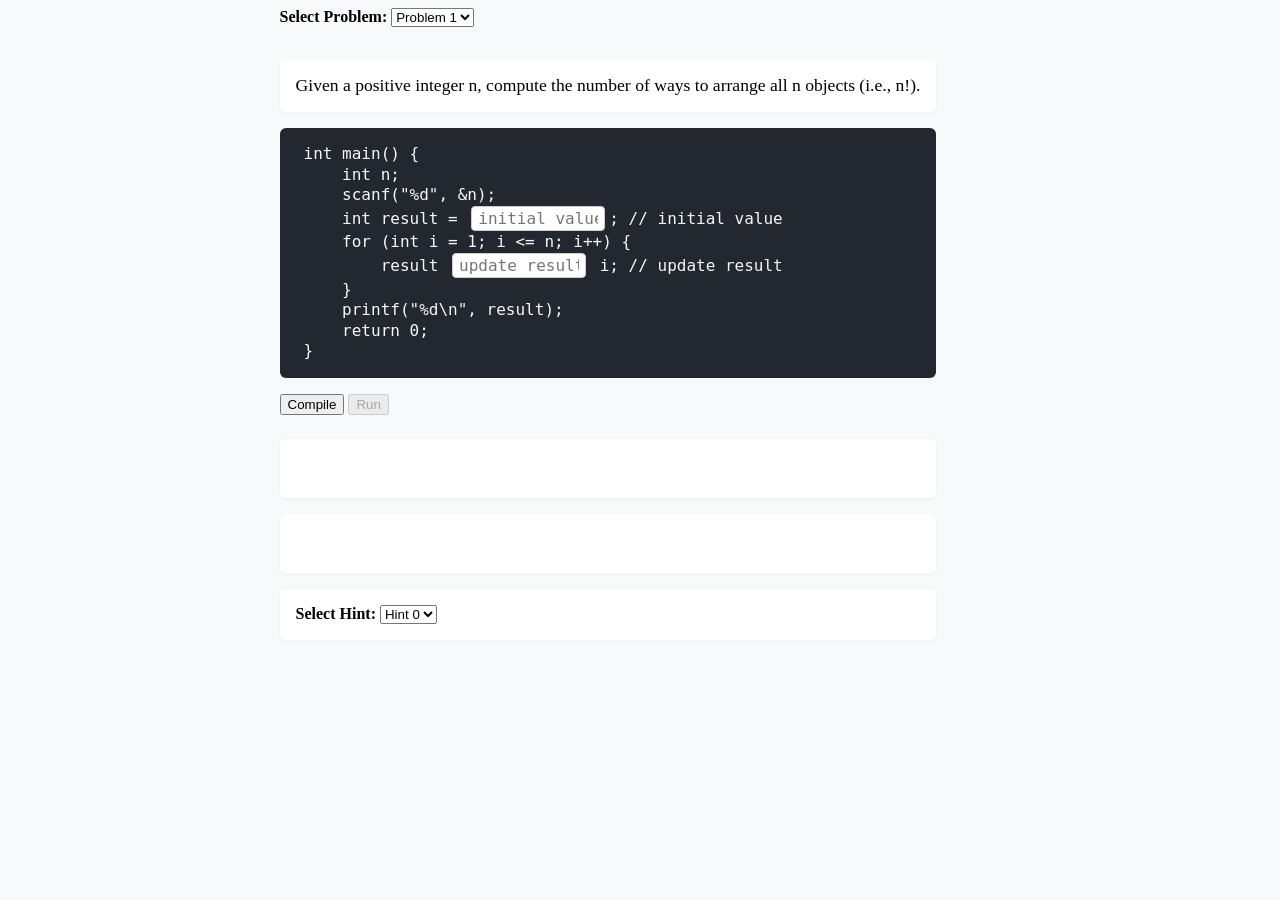
<file: simulation/index.html>
<!doctype html>
<html>
  <head>
    <meta charset="UTF-8" />
    <meta name="viewport" content="width=device-width, initial-scale=1.0" />
    <link rel="stylesheet" href="css/main.css" />
  </head>
  <body>
    <div class="container-fluid simulation-container py-3">
      <div class="simulation-center-wrapper">
        <div class="row">
          <!-- Left: Problem, code, compile/run, output -->
          <div class="col-lg-8 col-md-7 col-12 mb-3">
            <div class="form-group mb-3" style="margin-bottom: 2rem">
              <label for="problem-select" style="margin-bottom: 0.5rem">
                <strong>Select Problem:</strong>
              </label>
              <select
                class="form-control"
                id="problem-select"
                style="max-width: 220px"
              ></select>
            </div>
            <div id="problem-desc" class="problem-statement mb-3"></div>
            <div id="code-template" class="code-area mb-3"></div>
            <div
              class="d-flex flex-wrap gap-2 mb-2"
              style="margin-bottom: 1.5rem"
            >
              <button id="submit-btn" class="btn btn-primary mr-2">
                Compile
              </button>
              <button id="run-btn" class="btn btn-success" disabled>Run</button>
            </div>
            <div id="feedback" class="output-area mb-2"></div>
            <div id="runtime-output" class="output-area"></div>
          </div>
          <div class="col-lg-4 col-md-5 col-12 mb-3">
            <div class="hints-area mb-3">
              <div class="d-flex align-items-center mb-2">
                <label for="hint-level" class="mb-0 mr-2"
                  ><strong>Select Hint:</strong></label
                >
                <select
                  id="hint-level"
                  class="form-control form-control-sm w-auto"
                ></select>
              </div>
              <div id="hints"></div>
            </div>
          </div>
        </div>
      </div>
    </div>
    <script src="js/main.js"></script>
  <script src="../assets/js/iframeResize.js"></script>
        
        </body>
</html>
</file>
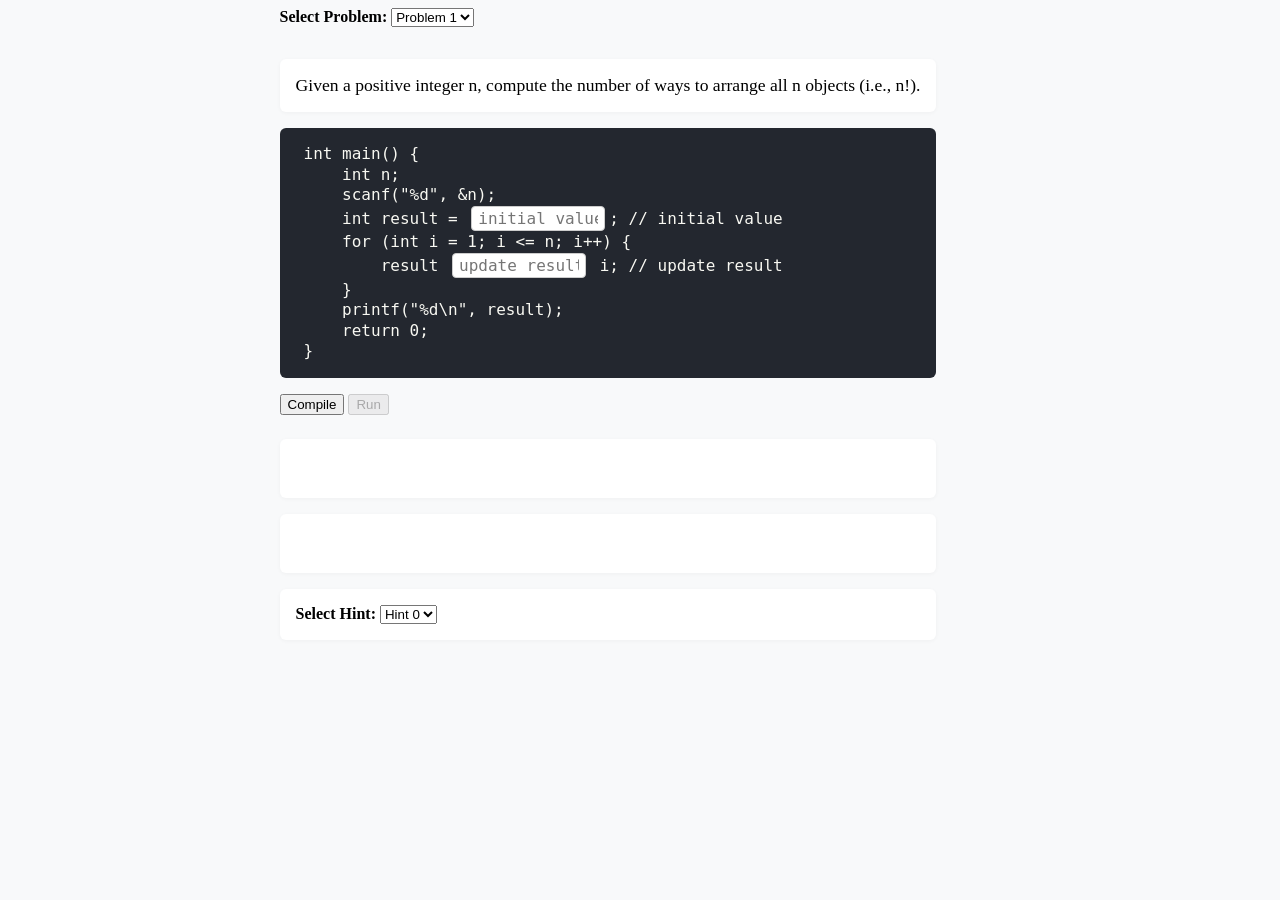
<file: experiment/simulation/index.html>
<!doctype html>
<html>
  <head>
    <meta charset="UTF-8" />
    <meta name="viewport" content="width=device-width, initial-scale=1.0" />
    <link rel="stylesheet" href="css/main.css" />
  </head>
  <body>
    <div class="container-fluid simulation-container py-3">
      <div class="simulation-center-wrapper">
        <div class="row">
          <!-- Left: Problem, code, compile/run, output -->
          <div class="col-lg-8 col-md-7 col-12 mb-3">
            <div class="form-group mb-3" style="margin-bottom: 2rem">
              <label for="problem-select" style="margin-bottom: 0.5rem">
                <strong>Select Problem:</strong>
              </label>
              <select
                class="form-control"
                id="problem-select"
                style="max-width: 220px"
              ></select>
            </div>
            <div id="problem-desc" class="problem-statement mb-3"></div>
            <div id="code-template" class="code-area mb-3"></div>
            <div
              class="d-flex flex-wrap gap-2 mb-2"
              style="margin-bottom: 1.5rem"
            >
              <button id="submit-btn" class="btn btn-primary mr-2">
                Compile
              </button>
              <button id="run-btn" class="btn btn-success" disabled>Run</button>
            </div>
            <div id="feedback" class="output-area mb-2"></div>
            <div id="runtime-output" class="output-area"></div>
          </div>
          <div class="col-lg-4 col-md-5 col-12 mb-3">
            <div class="hints-area mb-3">
              <div class="d-flex align-items-center mb-2">
                <label for="hint-level" class="mb-0 mr-2"
                  ><strong>Select Hint:</strong></label
                >
                <select
                  id="hint-level"
                  class="form-control form-control-sm w-auto"
                ></select>
              </div>
              <div id="hints"></div>
            </div>
          </div>
        </div>
      </div>
    </div>
    <script src="js/main.js"></script>
  </body>
</html>
</file>
<file: simulation/css/main.css>
body {
  background: #f8f9fa;
}
.simulation-container {
  max-width: 1200px;
}
.simulation-center-wrapper {
  display: flex;
  flex-direction: column;
  align-items: center;
  max-width: 1200px;
  margin-left: auto;
  margin-right: auto;
}
@media (max-width: 991px) {
  .simulation-center-wrapper {
    max-width: 100%;
    margin-left: 0;
    margin-right: 0;
    align-items: stretch;
  }
}
.problem-statement {
  font-size: 1.1rem;
  background: #fff;
  border-radius: 6px;
  padding: 1rem;
  box-shadow: 0 1px 4px rgba(0, 0, 0, 0.04);
  margin-bottom: 1rem;
}
body {
  background: #f8f9fa;
}

.simulation-container {
  max-width: 1200px;
}

.simulation-center-wrapper {
  display: flex;
  flex-direction: column;
  align-items: center;
  max-width: 1200px;
  margin-left: auto;
  margin-right: auto;
}

@media (max-width: 991px) {
  .simulation-center-wrapper {
    max-width: 100%;
    margin-left: 0;
    margin-right: 0;
    align-items: stretch;
  }
}

.problem-statement {
  font-size: 1.1rem;
  background: #fff;
  border-radius: 6px;
  padding: 1rem;
  box-shadow: 0 1px 4px rgba(0, 0, 0, 0.04);
  margin-bottom: 1rem;
}

.code-area {
  background: #23272f;
  color: #f8f8f2;
  border-radius: 6px;
  padding: 1rem 1.5rem;
  font-family: "Fira Mono", "Consolas", monospace;
  font-size: 1rem;
  overflow-x: auto;
  margin-bottom: 1rem;
}

.template-line {
  white-space: pre;
  margin-bottom: 0.1rem;
}

.blank-input,
.code-blank {
  width: 120px;
  margin: 0 4px;
  border-radius: 4px;
  border: 1px solid #ccc;
  padding: 2px 6px;
  font-family: inherit;
  font-size: 1rem;
  display: inline-block;
}

.hints-area {
  background: #fff;
  border-radius: 6px;
  padding: 1rem;
  box-shadow: 0 1px 4px rgba(0, 0, 0, 0.04);
}

.hint {
  background: #e9ecef;
  border-radius: 4px;
  padding: 0.5em 0.75em;
  margin-bottom: 0.5em;
  font-size: 1rem;
  color: #333;
}

.output-area {
  background: #fff;
  border-radius: 6px;
  padding: 0.75rem 1rem;
  box-shadow: 0 1px 4px rgba(0, 0, 0, 0.04);
  margin-bottom: 1rem;
  min-height: 2.2em;
}

.feedback-correct {
  color: #218838;
  font-weight: 500;
}
.feedback-incorrect {
  color: #dc3545;
  font-weight: 500;
}
</file>
<file: experiment/simulation/css/main.css>
body {
  background: #f8f9fa;
}
.simulation-container {
  max-width: 1200px;
}
.simulation-center-wrapper {
  display: flex;
  flex-direction: column;
  align-items: center;
  max-width: 1200px;
  margin-left: auto;
  margin-right: auto;
}
@media (max-width: 991px) {
  .simulation-center-wrapper {
    max-width: 100%;
    margin-left: 0;
    margin-right: 0;
    align-items: stretch;
  }
}
.problem-statement {
  font-size: 1.1rem;
  background: #fff;
  border-radius: 6px;
  padding: 1rem;
  box-shadow: 0 1px 4px rgba(0, 0, 0, 0.04);
  margin-bottom: 1rem;
}
body {
  background: #f8f9fa;
}

.simulation-container {
  max-width: 1200px;
}

.simulation-center-wrapper {
  display: flex;
  flex-direction: column;
  align-items: center;
  max-width: 1200px;
  margin-left: auto;
  margin-right: auto;
}

@media (max-width: 991px) {
  .simulation-center-wrapper {
    max-width: 100%;
    margin-left: 0;
    margin-right: 0;
    align-items: stretch;
  }
}

.problem-statement {
  font-size: 1.1rem;
  background: #fff;
  border-radius: 6px;
  padding: 1rem;
  box-shadow: 0 1px 4px rgba(0, 0, 0, 0.04);
  margin-bottom: 1rem;
}

.code-area {
  background: #23272f;
  color: #f8f8f2;
  border-radius: 6px;
  padding: 1rem 1.5rem;
  font-family: "Fira Mono", "Consolas", monospace;
  font-size: 1rem;
  overflow-x: auto;
  margin-bottom: 1rem;
}

.template-line {
  white-space: pre;
  margin-bottom: 0.1rem;
}

.blank-input,
.code-blank {
  width: 120px;
  margin: 0 4px;
  border-radius: 4px;
  border: 1px solid #ccc;
  padding: 2px 6px;
  font-family: inherit;
  font-size: 1rem;
  display: inline-block;
}

.hints-area {
  background: #fff;
  border-radius: 6px;
  padding: 1rem;
  box-shadow: 0 1px 4px rgba(0, 0, 0, 0.04);
}

.hint {
  background: #e9ecef;
  border-radius: 4px;
  padding: 0.5em 0.75em;
  margin-bottom: 0.5em;
  font-size: 1rem;
  color: #333;
}

.output-area {
  background: #fff;
  border-radius: 6px;
  padding: 0.75rem 1rem;
  box-shadow: 0 1px 4px rgba(0, 0, 0, 0.04);
  margin-bottom: 1rem;
  min-height: 2.2em;
}

.feedback-correct {
  color: #218838;
  font-weight: 500;
}
.feedback-incorrect {
  color: #dc3545;
  font-weight: 500;
}
</file>
